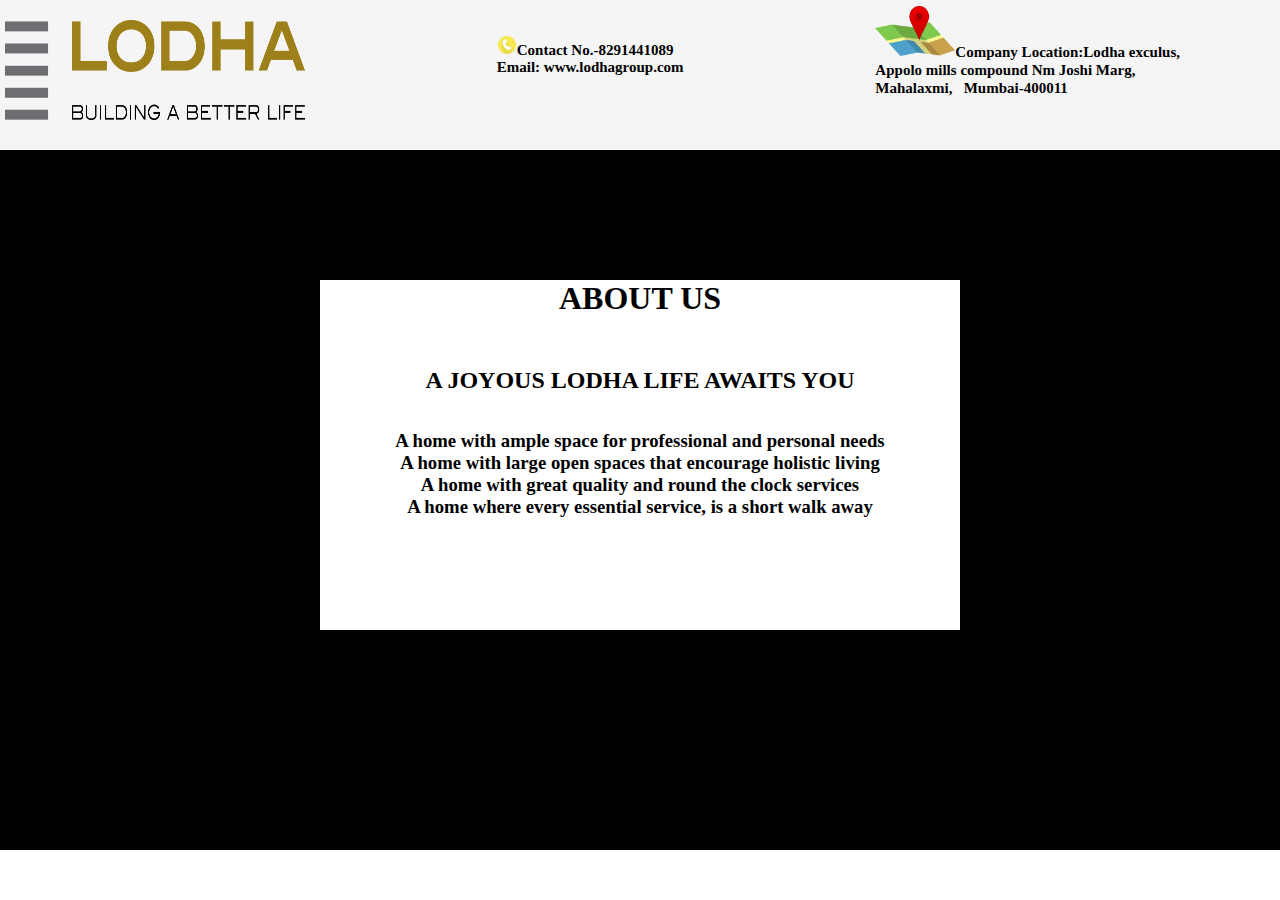
<file: aboutus.html>
<!DOCTYPE html>
<html>
<head>
    <meta charset="utf-8">
    <meta name="viewport" content="width=device-width, initial-scale=1">
    <title>ABOUT US</title>

    <style type="text/css">
        
*       
{
    margin:0;
    padding:0;
}


/* Utility function */
/* Designing header section*/
#header
{

    background-color: whitesmoke;
    width: 100%;
    height: 150px;
    display:flex;
    justify-content: space-between;
    border-radius: 0 50%/100px 0 100px ;
    margin-top: 0px;
    margin-right: 100px;
}
main
{
    display: flex;
}
#div1
{
    height: 700px;
    width: 100%;
    background-color: black;
}
#div2
{

    height: 350px;
    width: 50%;
    background-color: white;
    margin-left: 25%;
    margin-top: 130px;

}
#para
{
   padding: 25px;
   margin-left: 10px; 
}

    </style>
</head>
<body>
    <header id="header">
        <img src="./images/logo.png" width="300px" height="100px" style="margin-top: 20px; margin-left: 5px;">
        <h5 style="margin-top:35px; font-size:15px; font-family: 'Noto Serif', serif;z-index: 1;"><img
                src="./images/contactus.png" width="20px" width="20px">Contact No.-8291441089<br>Email:
            www.lodhagroup.com </h5>
        <h5 style="margin-top:6px; font-size:15px; font-family: 'Noto Serif', serif; margin-right: 100px ;" ><img
                src="./images/location.png" width="80px" height="50px"><span
                style="vertical-align: middle;">Company Location:Lodha exculus,<br>
                Appolo mills compound Nm Joshi Marg,<br>

                Mahalaxmi, &nbsp Mumbai-400011</span></h5>

    </header>  
    
    <main>
        <div id="div1" >
            <div id="div2" >
                <h1 align="center">ABOUT US</h1>

                <p id="para" >
                    <h2 align="center" style="font-family: 'Noto Serif', serif;">A JOYOUS LODHA LIFE AWAITS YOU</h2>
                    <br><br>
                        <ul align="center">
                            <li><h3>A home with ample space for professional and personal needs</h3></li>
                            <li><h3>A home with large open spaces that encourage holistic living</h3></li>
                            <li><h3>A home with great quality and round the clock services</h3></li>
                            <li><h3>A home where every essential service, is a short walk away</h3></li>
                        </ul>
                </p>
                
            </div>
        </div>
    </main>          

</body>
</html>
</file>
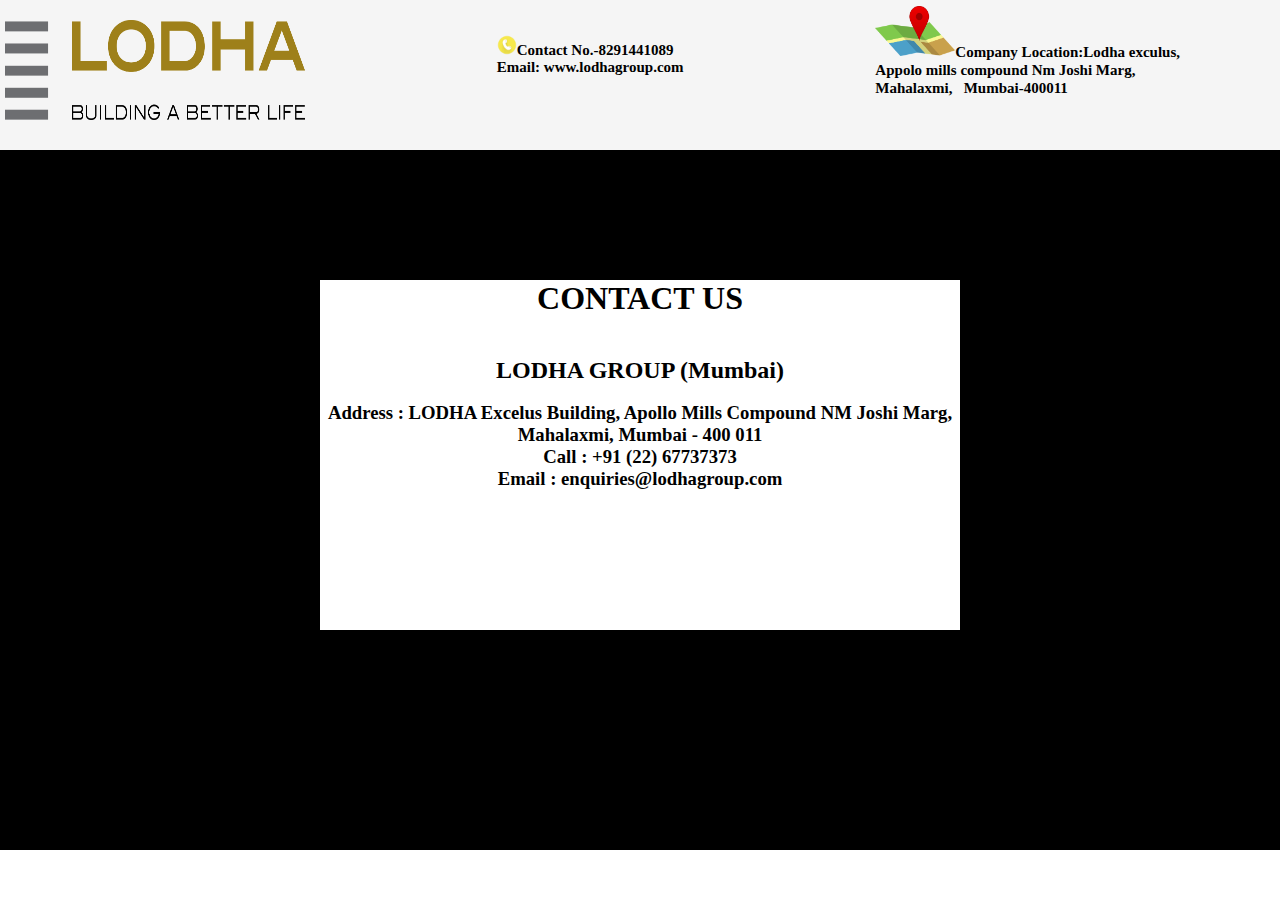
<file: contactus.html>
<!DOCTYPE html>
<html>
<head>
    <meta charset="utf-8">
    <meta name="viewport" content="width=device-width, initial-scale=1">
    <title>CONTACT US</title>

    <style type="text/css">
        
*       
{
    margin:0;
    padding:0;
}


/* Utility function */
/* Designing header section*/
#header
{

    background-color: whitesmoke;
    width: 100%;
    height: 150px;
    display:flex;
    justify-content: space-between;
    border-radius: 0 50%/100px 0 100px ;
    margin-top: 0px;
    margin-right: 100px;
}
main
{
    display: flex;
}
#div1
{
    height: 700px;
    width: 100%;
    background-color: black;
}
#div2
{

    height: 350px;
    width: 50%;
    background-color: white;
    margin-left: 25%;
    margin-top: 130px;

}

    </style>
</head>
<body>
    <header id="header">
        <img src="./images/logo.png" width="300px" height="100px" style="margin-top: 20px; margin-left: 5px;">
        <h5 style="margin-top:35px; font-size:15px; font-family: 'Noto Serif', serif;z-index: 1;"><img
                src="./images/contactus.png" width="20px" width="20px">Contact No.-8291441089<br>Email:
            www.lodhagroup.com </h5>
        <h5 style="margin-top:6px; font-size:15px; font-family: 'Noto Serif', serif; margin-right: 100px ;" ><img
                src="./images/location.png" width="80px" height="50px"><span
                style="vertical-align: middle;">Company Location:Lodha exculus,<br>
                Appolo mills compound Nm Joshi Marg,<br>

                Mahalaxmi, &nbsp Mumbai-400011</span></h5>

    </header>  
    
    <main>
        <div id="div1" >
            <div id="div2" >
                <h1 align="center">CONTACT US</h1>

                <div align="center" style="padding-top: 40px;">
                <h2>LODHA GROUP (Mumbai)</h2>
                <br>
                <h3>Address : LODHA Excelus Building, Apollo Mills Compound NM Joshi Marg, Mahalaxmi, Mumbai - 400 011</h3>
                <h3>Call : +91 (22) 67737373</h3>
                <h3>Email : enquiries@lodhagroup.com</h3>
                </div>
                
            </div>
        </div>
    </main>          

</body>
</html>
</file>
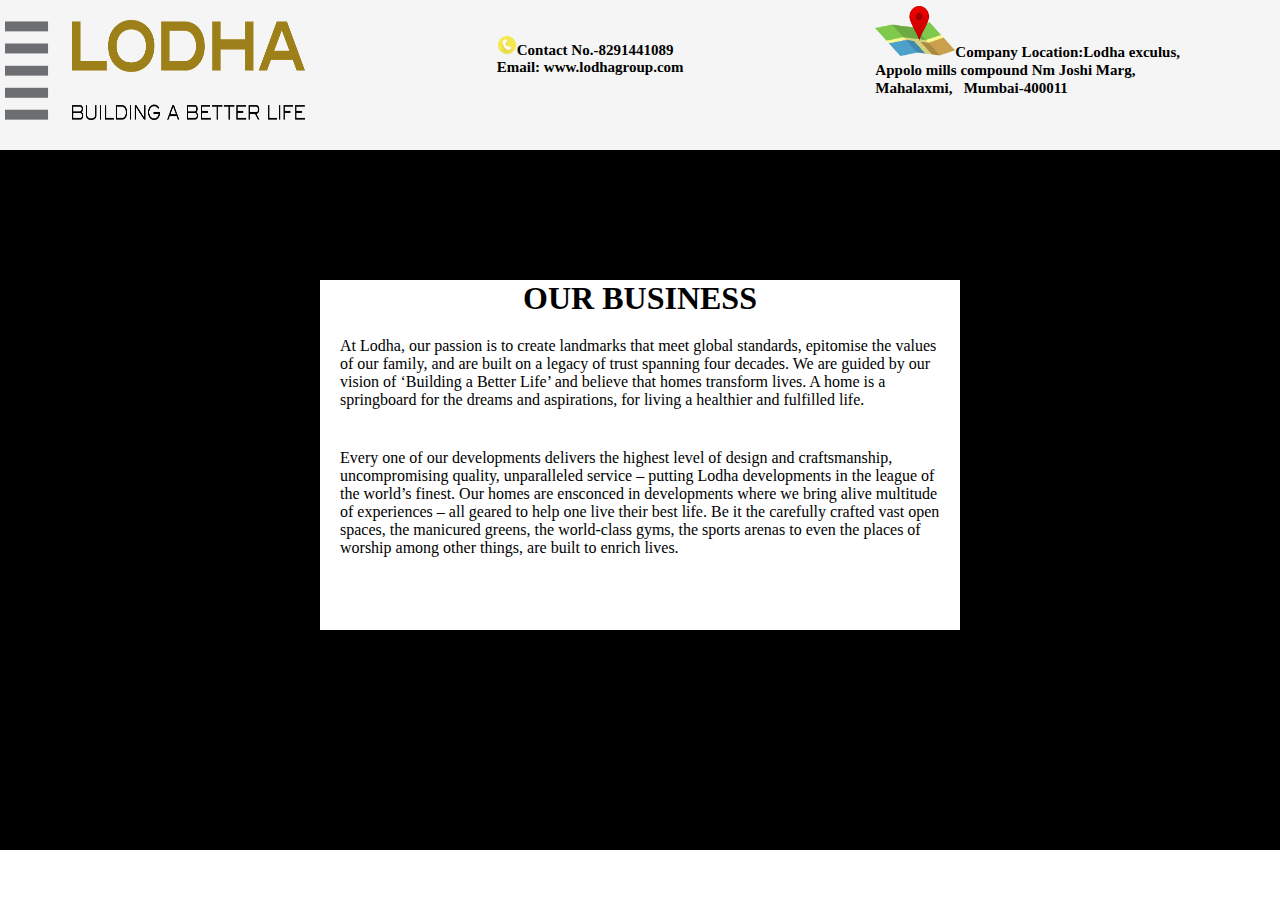
<file: ourbusiness.html>
<!DOCTYPE html>
<html>
<head>
	<meta charset="utf-8">
	<meta name="viewport" content="width=device-width, initial-scale=1">
	<title>OUR BUSINESS</title>

	<style type="text/css">
		
*		
{
    margin:0;
    padding:0;
}


/* Utility function */
/* Designing header section*/
#header
{

    background-color: whitesmoke;
    width: 100%;
    height: 150px;
    display:flex;
    justify-content: space-between;
    border-radius: 0 50%/100px 0 100px ;
    margin-top: 0px;
    margin-right: 100px;
}

main
{
    display: flex;
}
#div1
{
    height: 700px;
    width: 100%;
    background-color: black;
}
#div2
{

    height: 350px;
    width: 50%;
    background-color: white;
    margin-left: 25%;
    margin-top: 130px;

}

	</style>
</head>
<body>
	<header id="header">
        <img src="./images/logo.png" width="300px" height="100px" style="margin-top: 20px; margin-left: 5px;">
        <h5 style="margin-top:35px; font-size:15px; font-family: 'Noto Serif', serif;z-index: 1;"><img
                src="./images/contactus.png" width="20px" width="20px">Contact No.-8291441089<br>Email:
            www.lodhagroup.com </h5>
        <h5 style="margin-top:6px; font-size:15px; font-family: 'Noto Serif', serif; margin-right: 100px ;" ><img
                src="./images/location.png" width="80px" height="50px"><span
                style="vertical-align: middle;">Company Location:Lodha exculus,<br>
                Appolo mills compound Nm Joshi Marg,<br>

                Mahalaxmi, &nbsp Mumbai-400011</span></h5>

    </header>  
    
    <main>
        <div id="div1" >
            <div id="div2" >
                <h1 align="center">OUR BUSINESS</h1>

                <p style="padding: 20px;">At Lodha, our passion is to create landmarks that meet global standards, epitomise the values of our family, and are built on a legacy of trust spanning four decades. We are guided by our vision of ‘Building a Better Life’ and believe that homes transform lives. A home is a springboard for the dreams and aspirations, for living a healthier and fulfilled life.</p>
                <p style="padding: 20px;">Every one of our developments delivers the highest level of design and craftsmanship, uncompromising quality, unparalleled service – putting Lodha developments in the league of the world’s finest. Our homes are ensconced in developments where we bring alive multitude of experiences – all geared to help one live their best life. Be it the carefully crafted vast open spaces, the manicured greens, the world-class gyms, the sports arenas to even the places of worship among other things, are built to enrich lives.</p>
                
            </div>
        </div>
    </main>          

</body>
</html>
</file>
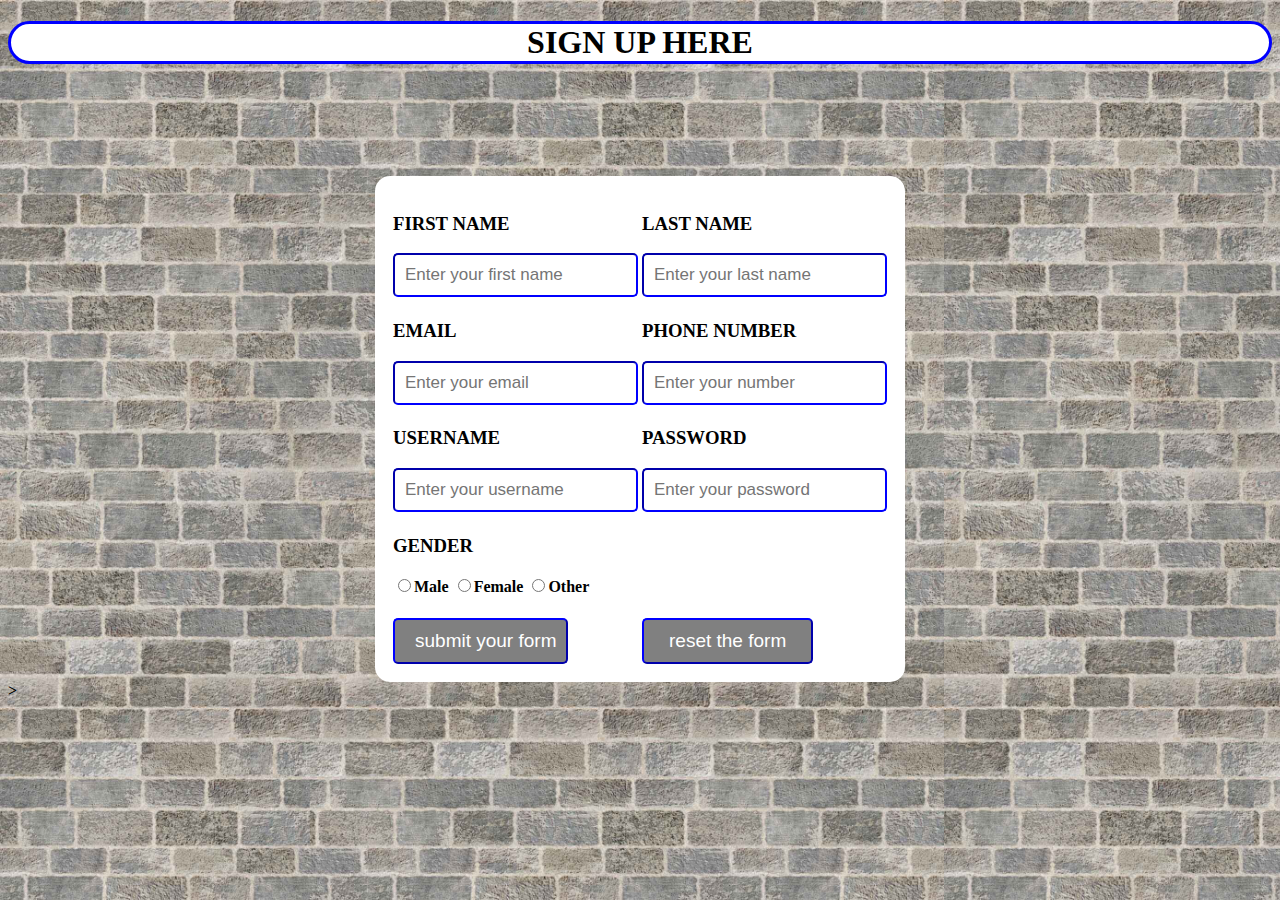
<file: registration form.html>
<!DOCTYPE html>
<html>
<head>
	<meta charset="utf-8">
	<meta name="viewport" content="width=device-width, initial-scale=1">
	<link rel="icon" type="image/x-icon" href="chand.jpeg">
	<title>SIGN UP</title>
	<style>
		table
		{
         background-color:white;
         padding: 15px;
         border-radius: 15px;

         
		}
		body 
		{
             background-image: url(formbackground.jpg);
             background-size: contain;
           
            

        }
    
  
		h1
		{
			background-color : white;
			border-radius: 30px;
			border-style: solid;
			border-color: blue;

		}
		#submit
		{
			background-color: grey;
			padding-left: 20px;
			color: white;
			font-size: 19px;
		
			
			
			

		}
		#submit:hover{
			background-color: #3a97c1 ;
		}
		#reset:hover{
			background-color: #3a97c1 ;
		}
		#reset
		{
			background-color: grey;
			color: white;
			padding-left: 25px;
			padding-right: 25px;
			font-size: 19px;
			
		}
		input
		{
			padding: 10px;
			border-radius: 5px;
			border-color: blue;
			font-size: 17px ;
		}
	</style>
</head>
<body>
   

      <form action="home.html" method="post">
      	
      	   <h1 align="center"><b>SIGN UP HERE<b></h1>
           <br>
           <br>
           <br>
           <br>
           <br>

             
      	   	<table  align="center">
      	   		<tr>
      	   			<td>
   	                    
   	                    <label for="first_name"><h3>FIRST NAME</h3></label>
   	                    <input id="first_name" type="text" name="first name" placeholder="Enter your first name" required >
      	   		    </td>
                     <td>
   	                    
   	                    <label for="last_name"><h3>LAST NAME</h3></label>
   	                    <input type="text"id="last_name" name="last name" placeholder="Enter your last name" required>
      	   		     </td>


      	   		</tr>
                <tr>
                    <td>
   	                    
   	                     <label for="email"><h3>EMAIL</h3></label>
   	                    <input id="email" type="email" name="email" placeholder="Enter your email" required >
      	   		    </td>
                    <td>
   	                    
   	                     <label for="phone_number"><h3>PHONE NUMBER</h3></label>
   	                    <input id="phone_number" type="number" name="phone number" placeholder="Enter your number" required >
      	   		    </td>
      	   		</tr>

      	   		<tr>
      	   			 <td>
   	                    <label for="username"><h3>USERNAME</h3></label>
   	                    <input id="username" type="text" name="username" placeholder="Enter your username"  required>
      	   		    </td>
   	                 <td>
   	                    
   	                     <label for="password"><h3>PASSWORD</h3></label>
   	                    <input id="password" type="password" name="password" placeholder="Enter your password" required >
      	   		    </td>
      	   		</tr>
      	   		<tr>
   	                  <td>
   	                    <h3>GENDER</h3>
   	                    <input id="male" type="radio" name="gender" value="male" required><label for="male">Male</label>
   	                    
   	                    <input id="female" type="radio" name="gender" value="female" required ><label for="female">Female</label>

   	                    
   	                    <input id="other" type="radio" name="gender" value="other" required ><label for="other">Other</label>
      	   		    </td>
      	   		    
      	   		</tr >
      	   		<tr>
   	                 <td align="left">
   	                 	<br>
   	                    <input id="submit" type="submit" value="submit your form"  >
      	   		    </td>
      	   		    <td align="left">
   	                 	<br>
   	                    <input id="reset" type="reset" value="reset the form"  >

      	   		    </td>

      	   		</tr>
                



                

      	   	</table>
      	   

      </form>
    


</body>
</html>>
</file>
